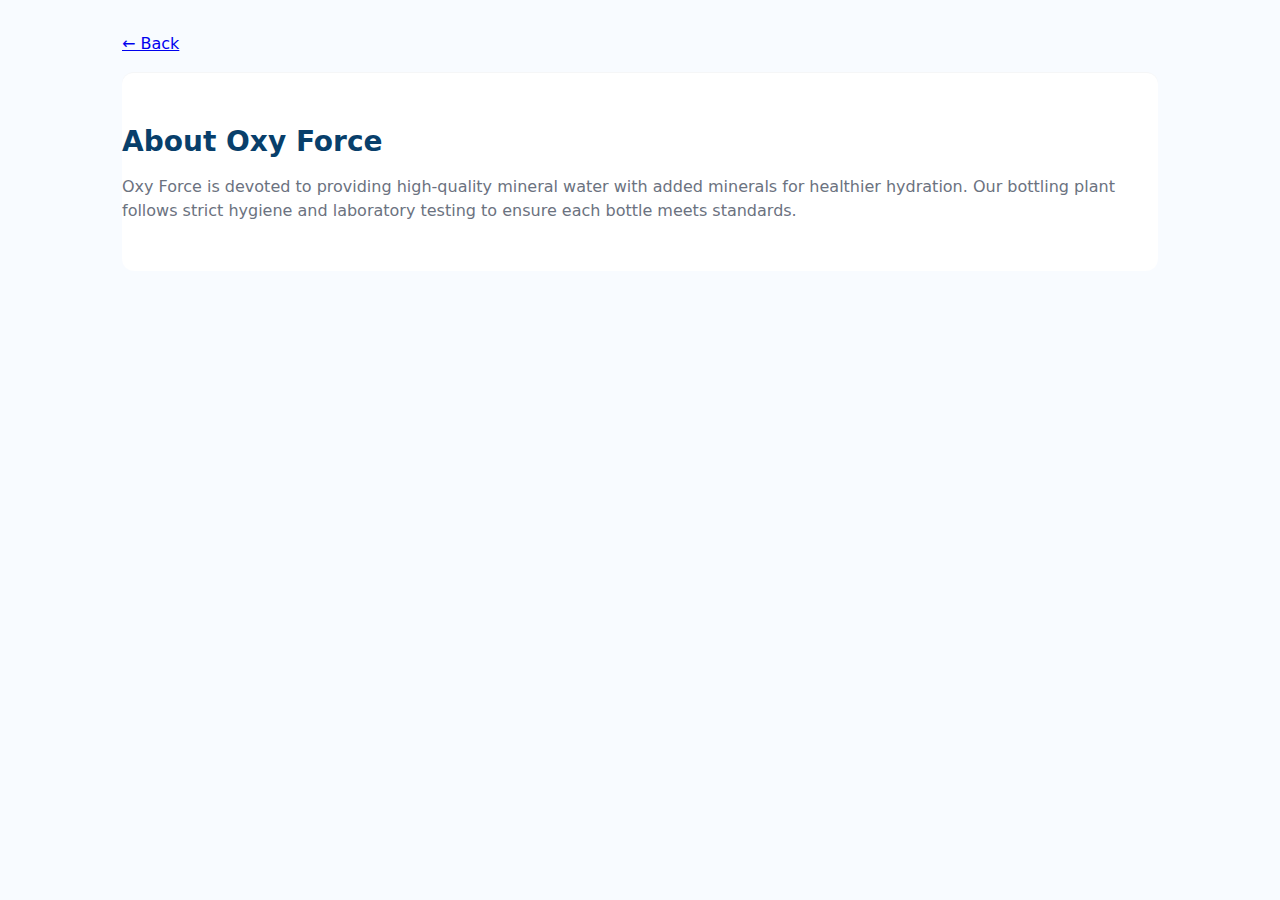
<file: about.html>
<!doctype html>
<html lang="en"><head><meta charset="utf-8"/><meta name="viewport" content="width=device-width,initial-scale=1"/><title>About — Oxy Force</title><link rel="stylesheet" href="styles.css"/></head><body><div class="container"><a href="index.html">← Back</a><section class="section" style="margin-top:16px"><h2>About Oxy Force</h2><p style="color:var(--muted)">Oxy Force is devoted to providing high-quality mineral water with added minerals for healthier hydration. Our bottling plant follows strict hygiene and laboratory testing to ensure each bottle meets standards.</p></section></div></body></html>
</file>
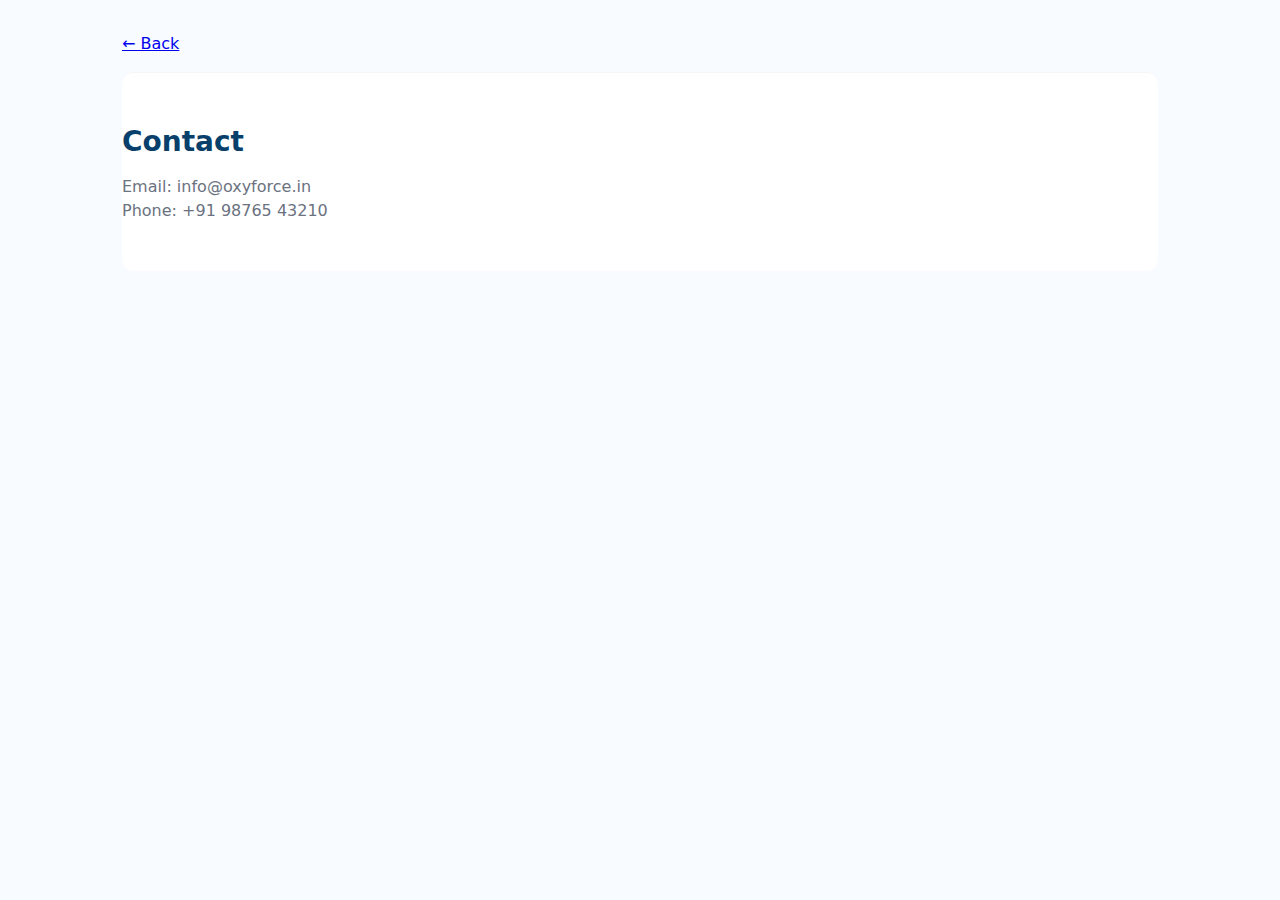
<file: contact.html>
<!doctype html>
<html lang="en"><head><meta charset="utf-8"/><meta name="viewport" content="width=device-width,initial-scale=1"/><title>Contact — Oxy Force</title><link rel="stylesheet" href="styles.css"/></head><body><div class="container"><a href="index.html">← Back</a><section class="section" style="margin-top:16px"><h2>Contact</h2><p style="color:var(--muted)">Email: info@oxyforce.in<br/>Phone: +91 98765 43210</p></section></div></body></html>
</file>
<file: styles.css>
/* Oxy Force - Simple Demo Styles */
:root{
  --blue:#1e88e5;
  --sky:#cfe9ff;
  --nav:#083f6b;
  --maxwidth:1100px;
  --accent:#0b61b3;
  --muted:#6b7280;
}

*{box-sizing:border-box;margin:0;padding:0;font-family:Inter, system-ui, Arial, sans-serif}
body{color:#05233a;line-height:1.5;background:#f8fbff}
.container{max-width:var(--maxwidth);margin:0 auto;padding:32px}
.header{display:flex;align-items:center;justify-content:space-between;padding:18px 0}
.logo{display:flex;align-items:center;gap:12px}
.logo .mark{width:48px;height:48px;border-radius:8px;background:linear-gradient(135deg,var(--blue),#63a4ff);display:flex;align-items:center;justify-content:center;color:white;font-weight:700}
nav a{margin-left:18px;color:var(--nav);text-decoration:none;font-weight:600}
.hero{display:flex;gap:48px;align-items:center;padding:48px 0}
.hero-left{flex:1}
.h1{font-size:44px;color:var(--nav);margin-bottom:12px}
.lead{color:var(--muted);margin-bottom:18px;font-size:18px}
.cta{display:inline-block;background:var(--accent);color:white;padding:12px 20px;border-radius:8px;text-decoration:none;font-weight:700}
.hero-right{flex:0 0 360px;background:linear-gradient(180deg, #ffffff, #eaf6ff);padding:24px;border-radius:12px;display:flex;align-items:center;justify-content:center}
.product-img{max-width:260px;width:100%;height:auto;display:block}

.section{padding:48px 0;border-top:1px solid rgba(10,30,60,0.04);background:white;margin-top:24px;border-radius:12px}
.section h2{font-size:28px;color:var(--nav);margin-bottom:12px}
.cards{display:flex;gap:18px;flex-wrap:wrap}
.card{flex:1 1 220px;background:#fbfeff;border-radius:10px;padding:18px;border:1px solid rgba(10,30,60,0.04)}
.card img{width:100%;height:160px;object-fit:cover;border-radius:8px;margin-bottom:12px}

.footer{margin-top:32px;padding:28px 0;color:var(--muted);font-size:14px;display:flex;justify-content:space-between;align-items:center}

/* responsive */
@media (max-width:900px){
  .hero{flex-direction:column}
  .hero-right{order:-1;width:100%}
  .header{flex-direction:column;align-items:flex-start;gap:12px}
}
</file>
